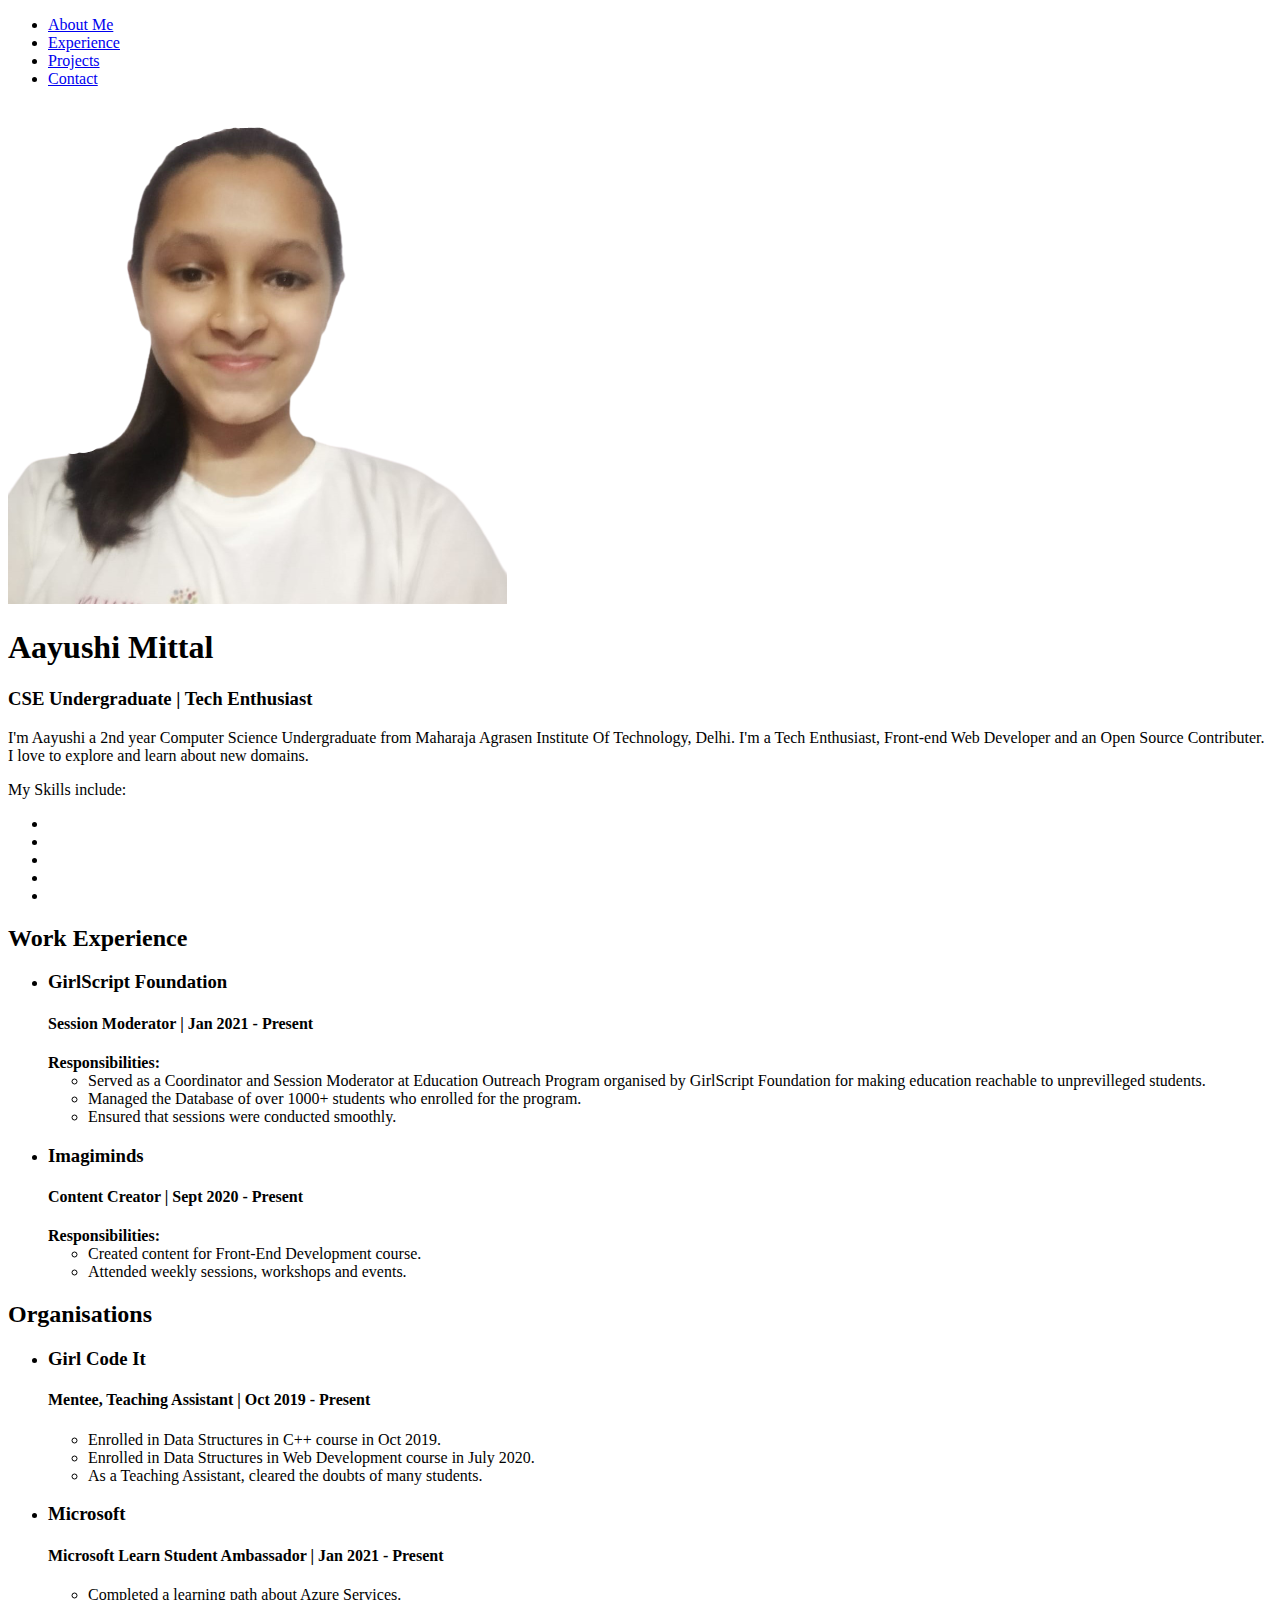
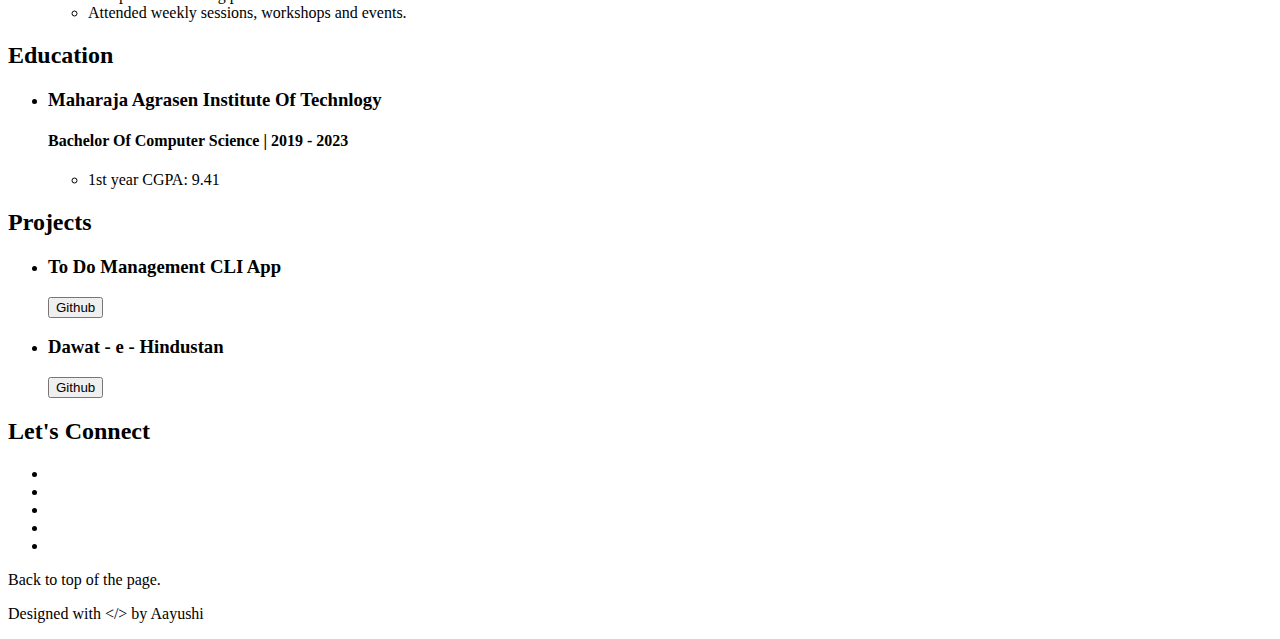
<file: session11/portfolio.html>
<!DOCTYPE html>
<html lang="en">
<head>
    <meta charset="UTF-8">
    <meta name="viewport" content="width=device-width, initial-scale=1.0">
    <title>Portfolio</title>
</head>
<body>
    <nav>
        <ul>
            <li>
                <a href="#aboutme">About Me</a>
            </li>
            <li>
                <a href="#experience">Experience</a>
            </li>
            <li>
                <a href="#projects">Projects</a>
            </li>
            <li>
                <a href="#contact">Contact</a>
            </li>
        </ul>
    </nav>
    <section id="aboutme">
        <img src="aayushi.png" alt="Aayushi's Picture">
        <h1>Aayushi Mittal</h1>
        <h3>CSE Undergraduate | Tech Enthusiast</h3>
        <p>I'm Aayushi a 2nd year Computer Science Undergraduate from Maharaja Agrasen Institute Of Technology, Delhi. I'm a Tech Enthusiast, Front-end Web Developer and an Open Source Contributer. I love to explore and learn about new domains.</p>
        <p>My Skills include:</p>
        <ul>
            <li><a href=""><i></i></a></li>
            <li><a href=""><i></i></a></li>
            <li><a href=""><i></i></a></li>
            <li><a href=""><i></i></a></li>
            <li><a href=""><i></i></a></li>    
        </ul>
    </section>
    <section id="experience">
        <div>
            <h2>Work Experience</h2>
            <ul>
                <li>
                    <h3>GirlScript Foundation</h3>
                    <h4>Session Moderator | Jan 2021 - Present</h4>
                    <b>Responsibilities:</b>
                    <ul>
                        <li>Served as a Coordinator and Session Moderator at Education Outreach Program organised by GirlScript Foundation for making education reachable to unprevilleged students.</li>
                        <li>Managed the Database of over 1000+ students who enrolled for the program.</li>
                        <li>Ensured that sessions were conducted smoothly.</li>
                    </ul>
                </li>
                <li>
                    <h3>Imagiminds</h3>
                    <h4>Content Creator | Sept 2020 - Present</h4>
                    <b>Responsibilities:</b>
                    <ul>
                        <li>Created content for Front-End Development course.</li>
                        <li>Attended weekly sessions, workshops and events.</li>
                    </ul>
                </li>
            </ul>
        </div>
        <div>
            <h2>Organisations</h2>
            <ul>
                <li>
                    <h3>Girl Code It</h3>
                    <h4>Mentee, Teaching Assistant | Oct 2019 - Present</h4>
                    <ul>
                        <li>Enrolled in Data Structures in C++ course in Oct 2019.</li>
                        <li>Enrolled in Data Structures in Web Development course in July 2020.</li>
                        <li>As a Teaching Assistant, cleared the doubts of many students.</li>
                    </ul>
                </li>
                <li>
                    <h3>Microsoft</h3>
                    <h4>Microsoft Learn Student Ambassador | Jan 2021 - Present</h4>
                    <ul>
                        <li>Completed a learning path about Azure Services.</li>
                        <li>Attended weekly sessions, workshops and events.</li>
                    </ul>
                </li>
            </ul>
        </div>
        <div>
            <h2>Education</h2>
            <ul>
                <li>
                    <h3>Maharaja Agrasen Institute Of Technlogy</h3>
                    <h4>Bachelor Of Computer Science | 2019 - 2023</h4>
                    <ul>
                        <li>1st year CGPA: 9.41</li>
                    </ul>
                </li>
            </ul>
        </div>
    </section>
    <section>
        <div>
            <h2>Projects</h2>
            <ul>
                <li>
                    <h3>To Do Management CLI App</h3>
                    <p></p>
                    <a href=""><button>Github</button></a>
                </li>
                <li>
                    <h3>Dawat - e - Hindustan </h3>
                    <p></p>
                    <a href=""><button>Github</button></a>
                </li>
            </ul>
        </div>
    </section>
    <section>
        <h2>Let's Connect</h2>
        <ul>
            <li><a href=""><i></i></a></li>
            <li><a href=""><i></i></a></li>
            <li><a href=""><i></i></a></li>
            <li><a href=""><i></i></a></li>
            <li><a href=""><i></i></a></li>    
        </ul>
        <p><a>Back to top of the page.</a></p>
    </section>
    <footer>
        <p>Designed with &lt/&gt by Aayushi</p>
    </footer>
</body>
</html>
</file>
